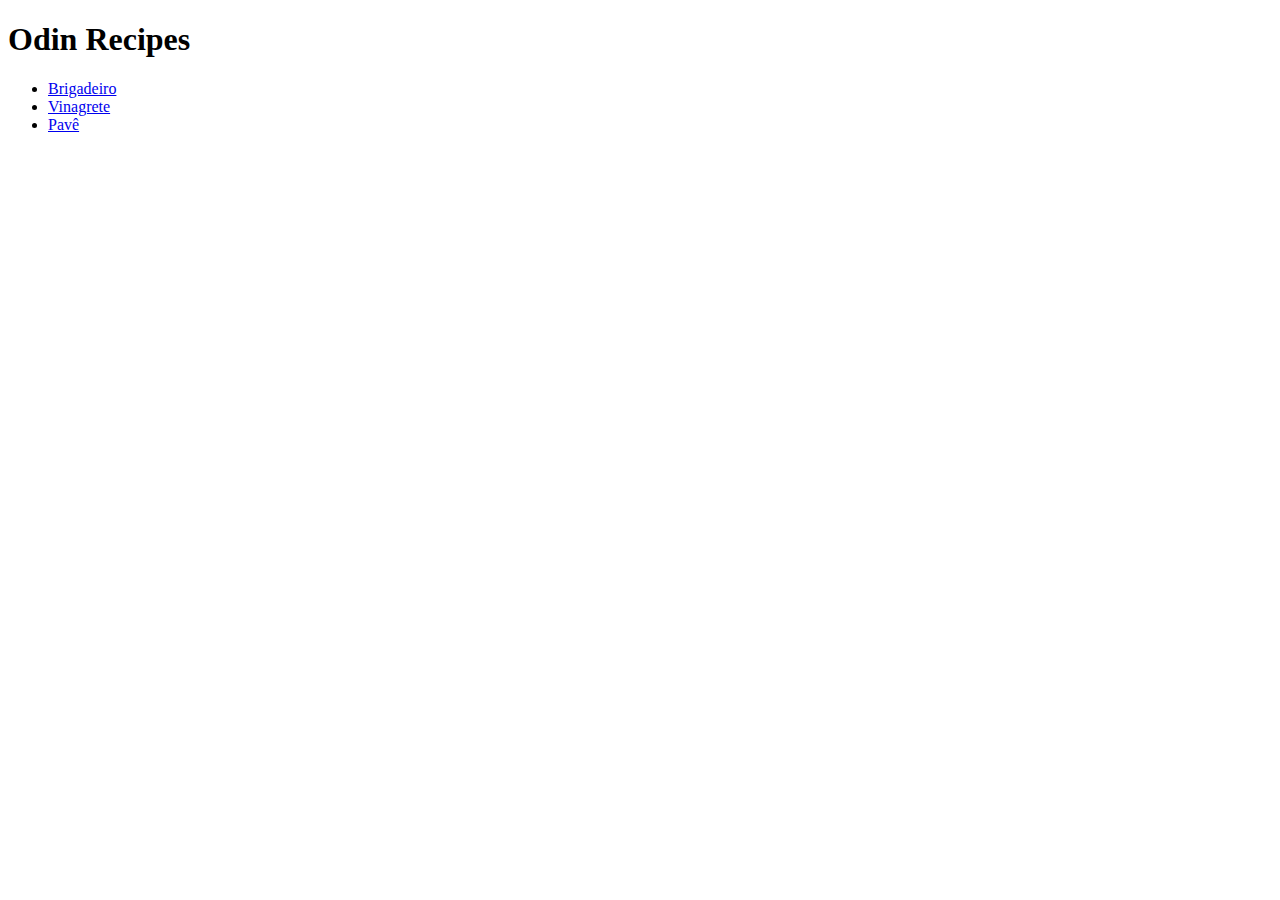
<file: index.html>
<!DOCTYPE html>
<html lang="en">
<head>
  <link rel="stylesheet" href="styles.css">
  <meta charset="UTF-8">
  <title>Recipes</title>
</head>
<body>
  <h1>Odin Recipes</h1>
  <ul> <!--remove dots when adding css file-->
    <li><a href="recipes/brigadeiro.html">Brigadeiro</a></li>
    <li><a href="recipes/vinagrete.html">Vinagrete</a></li>
    <li><a href="recipes/pave.html">Pavê</a></li>
  </ul>
</body>
</html>
</file>
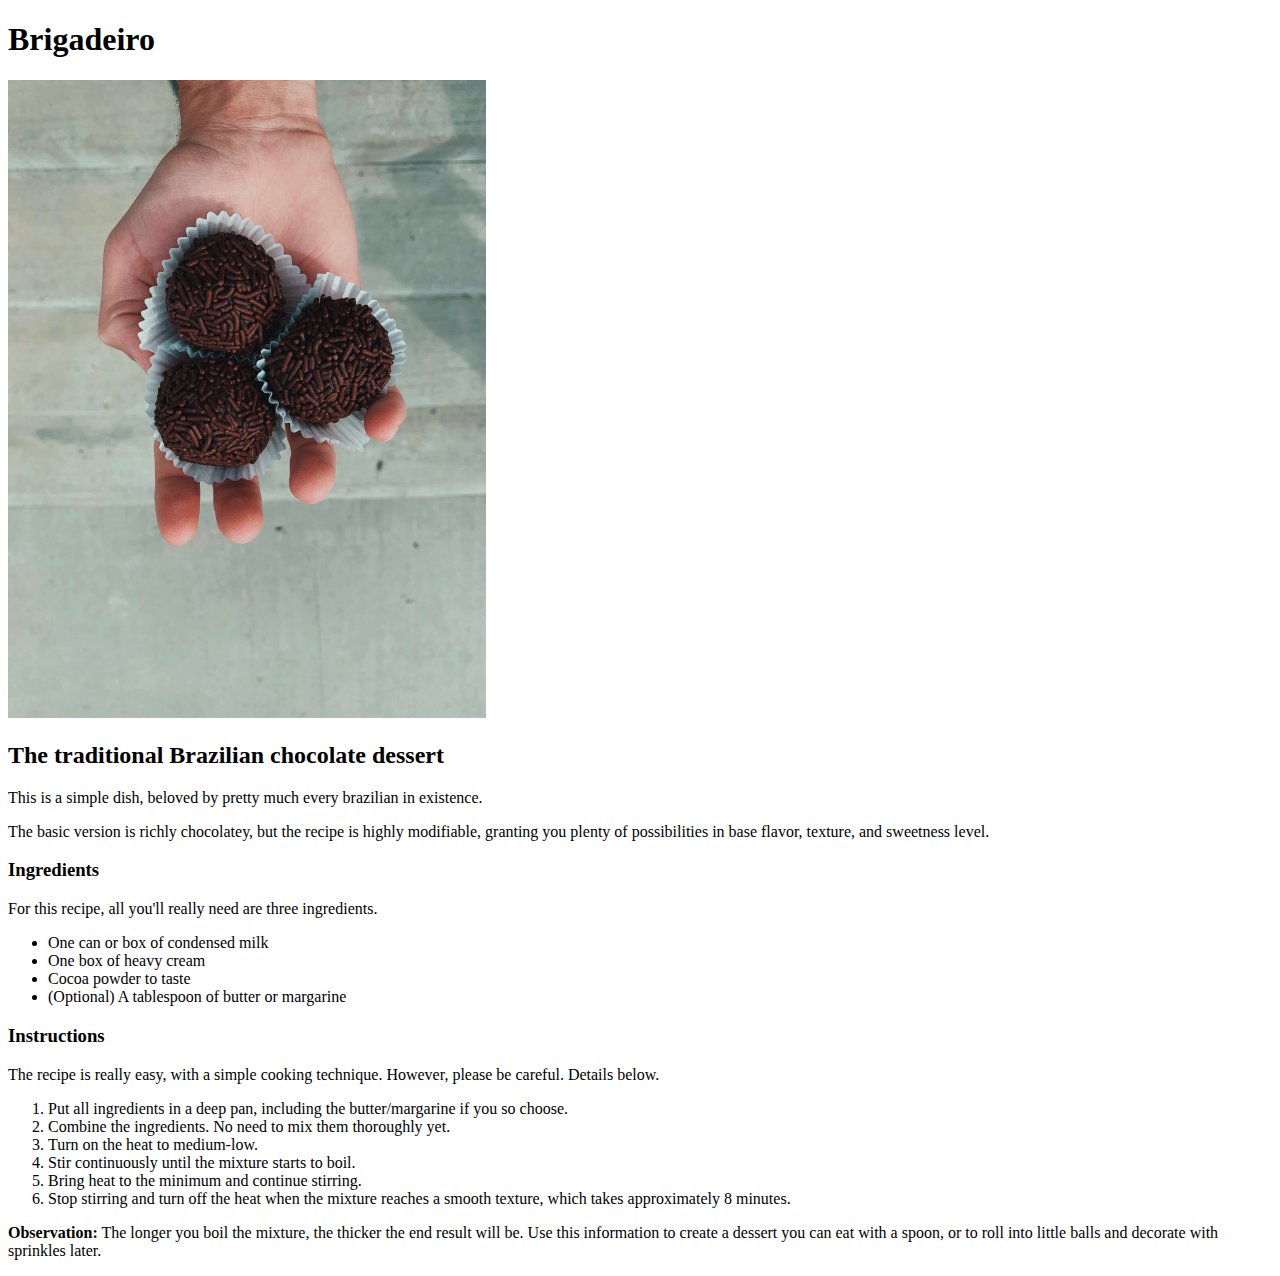
<file: recipes/brigadeiro.html>
<!DOCTYPE html>
<html lang="en">
<head>
  <meta charset="UTF-8">
  <title>Brigadeiro</title>
</head>
<body>
  <h1>Brigadeiro</h1>
  <img src="brigadeiro.jpg" width="478" height="638">
  <h2>The traditional Brazilian chocolate dessert</h2>
  <p>This is a simple dish, beloved by pretty much every brazilian in existence.</p>
  <p>The basic version is richly chocolatey, but the recipe is highly modifiable, granting you plenty of possibilities in base flavor, texture, and sweetness level.</p>
  <h3>Ingredients</h3>
  <p>For this recipe, all you'll really need are three ingredients.</p>
  <ul>
    <li>One can or box of condensed milk</li>
    <li>One box of heavy cream</li>
    <li>Cocoa powder to taste</li>
    <li>(Optional) A tablespoon of butter or margarine</li>
  </ul>
  <h3>Instructions</h3>
  <p>The recipe is really easy, with a simple cooking technique. However, please be careful. Details below.</p>
  <ol>
    <li>Put all ingredients in a deep pan, including the butter/margarine if you so choose.</li>
    <li>Combine the ingredients. No need to mix them thoroughly yet.</li>
    <li>Turn on the heat to medium-low.</li>
    <li>Stir continuously until the mixture starts to boil.</li>
    <li>Bring heat to the minimum and continue stirring.</li>
    <li>Stop stirring and turn off the heat when the mixture reaches a smooth texture, which takes approximately 8 minutes.</li>
  </ol>
  <p><strong>Observation:</strong> The longer you boil the mixture, the thicker the end result will be. Use this information to create a dessert you can eat with a spoon, or to roll into little balls and decorate with sprinkles later.</p>
</body>
</html>
</file>
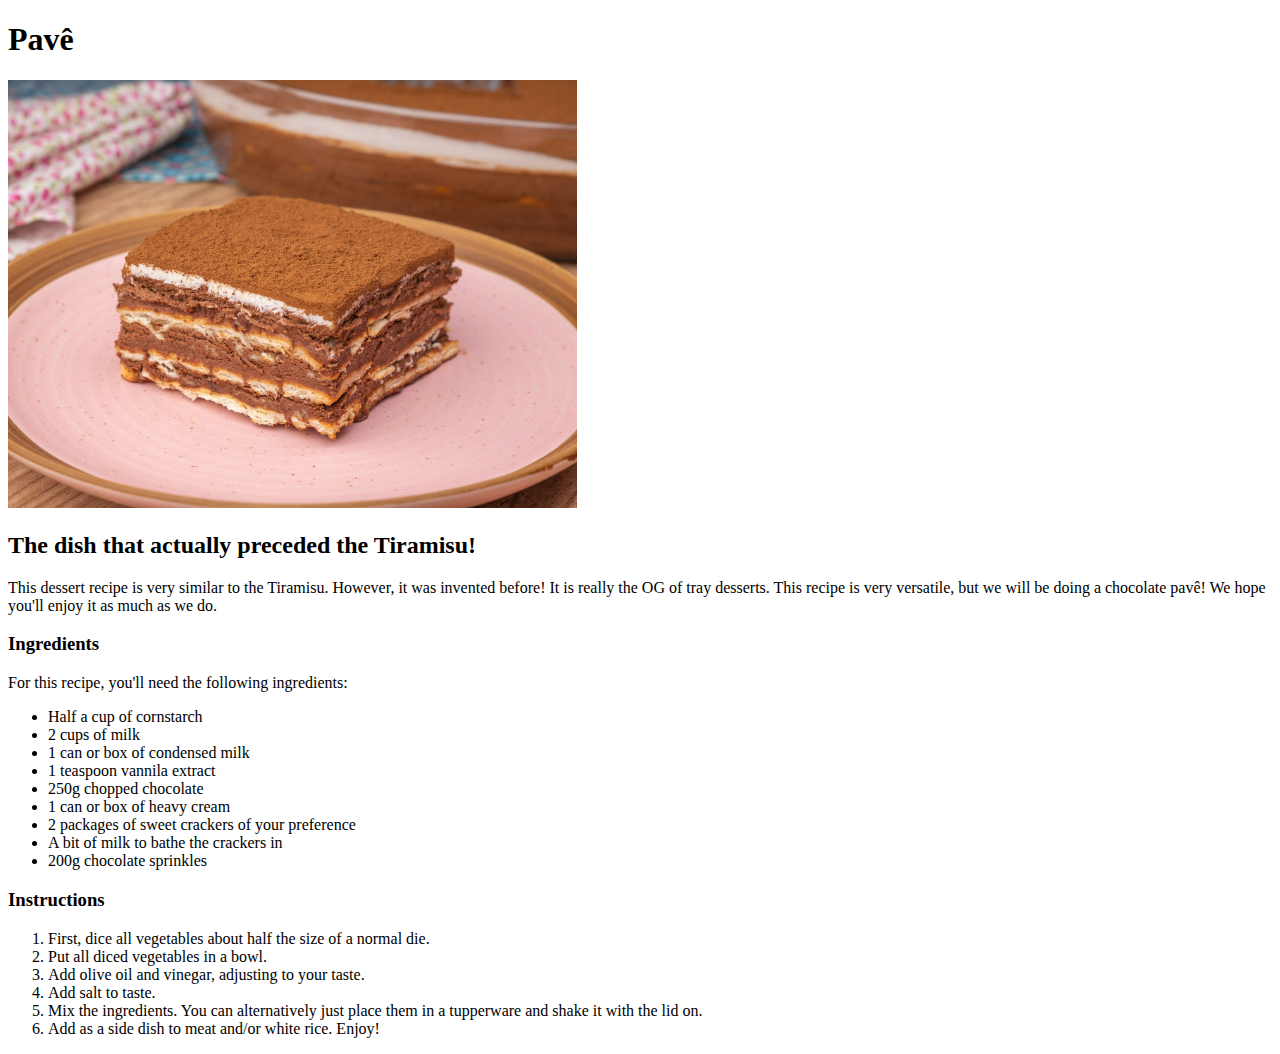
<file: recipes/pave.html>
<!DOCTYPE html>
<html lang="en">
<head>
  <meta charset="UTF-8">
  <title>Pavê</title>
</head>
<body>
  <h1>Pavê</h1>
  <img src="pave.jpg" width="569" height="428">
  <h2>The dish that actually preceded the Tiramisu!</h2>
  <p>This dessert recipe is very similar to the Tiramisu. However, it was invented before! It is really the OG of tray desserts. This recipe is very versatile, but we will be doing a chocolate pavê! We hope you'll enjoy it as much as we do.</p>
  <h3>Ingredients</h3>
  <p>For this recipe, you'll need the following ingredients:</p>
  <ul>
    <li>Half a cup of cornstarch</li>
    <li>2 cups of milk</li>
    <li>1 can or box of condensed milk</li>
    <li>1 teaspoon vannila extract</li>
    <li>250g chopped chocolate</li>
    <li>1 can or box of heavy cream</li>
    <li>2 packages of sweet crackers of your preference</li>
    <li>A bit of milk to bathe the crackers in</li>
    <li>200g chocolate sprinkles</li>
  </ul>
  <h3>Instructions</h3>
  <ol>
    <li>First, dice all vegetables about half the size of a normal die.</li>
    <li>Put all diced vegetables in a bowl.</li>
    <li>Add olive oil and vinegar, adjusting to your taste.</li>
    <li>Add salt to taste.</li>
    <li>Mix the ingredients. You can alternatively just place them in a tupperware and shake it with the lid on.</li>
    <li>Add as a side dish to meat and/or white rice. Enjoy!</li>
  </ol>
</body>
</html>
</file>
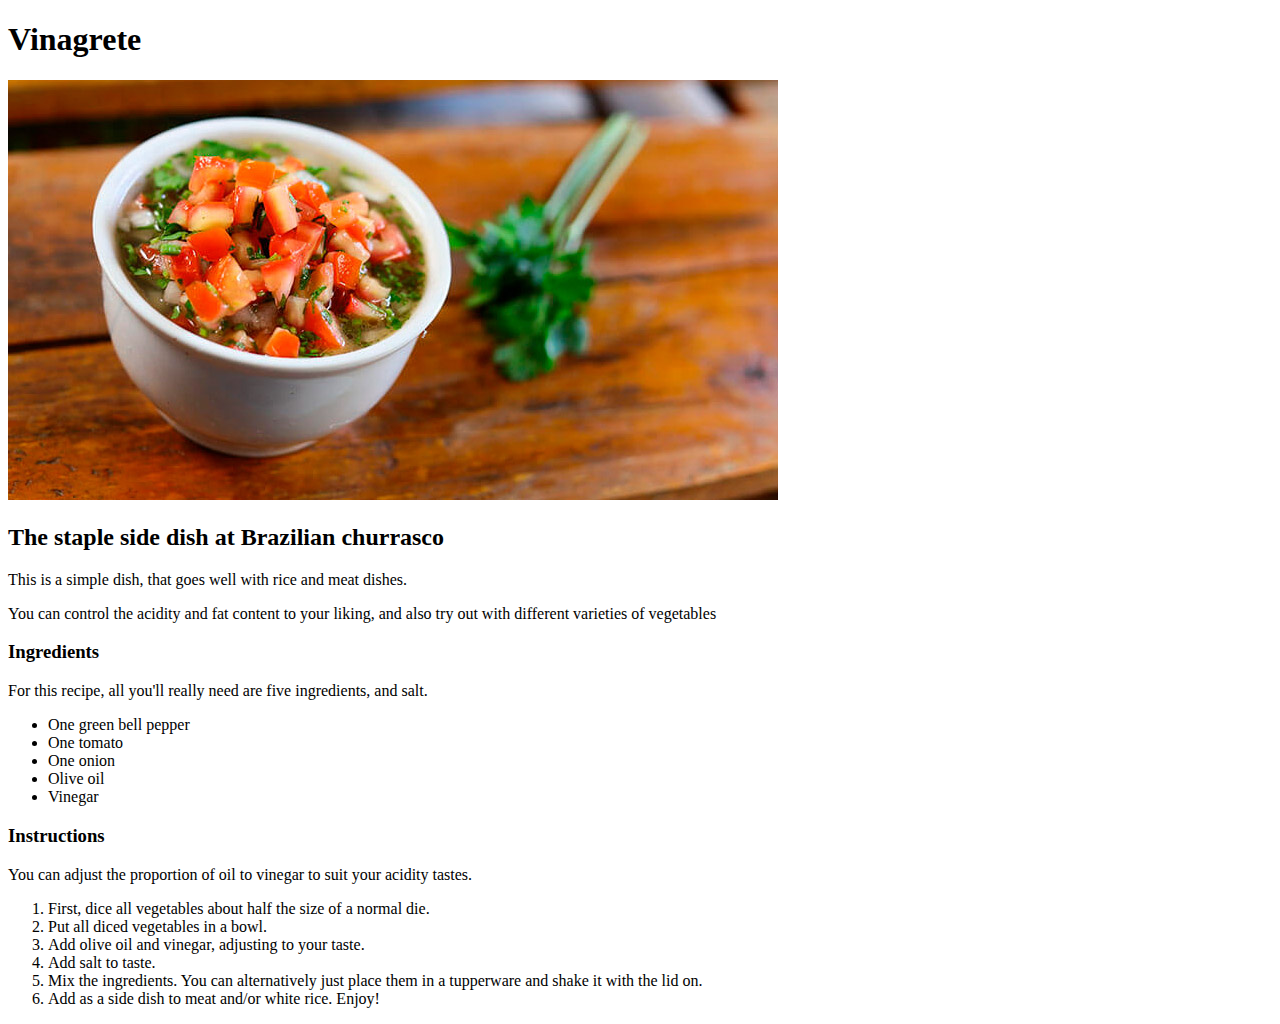
<file: recipes/vinagrete.html>
<!DOCTYPE html>
<html lang="en">
<head>
  <meta charset="UTF-8">
  <title>Vinagrete</title>
</head>
<body>
  <h1>Vinagrete</h1>
  <img src="vinagrete.jpg">
  <h2>The staple side dish at Brazilian churrasco</h2>
  <p>This is a simple dish, that goes well with rice and meat dishes.</p>
  <p>You can control the acidity and fat content to your liking, and also try out with different varieties of vegetables</p>
  <h3>Ingredients</h3>
  <p>For this recipe, all you'll really need are five ingredients, and salt.</p>
  <ul>
    <li>One green bell pepper</li>
    <li>One tomato</li>
    <li>One onion</li>
    <li>Olive oil</li>
    <li>Vinegar</li>
  </ul>
  <h3>Instructions</h3>
  <p>You can adjust the proportion of oil to vinegar to suit your acidity tastes.</p>
  <ol>
    <li>First, dice all vegetables about half the size of a normal die.</li>
    <li>Put all diced vegetables in a bowl.</li>
    <li>Add olive oil and vinegar, adjusting to your taste.</li>
    <li>Add salt to taste.</li>
    <li>Mix the ingredients. You can alternatively just place them in a tupperware and shake it with the lid on.</li>
    <li>Add as a side dish to meat and/or white rice. Enjoy!</li>
  </ol>
</body>
</html>
</file>
<file: styles.css>
div {
  color: white;
  background-color: black;
}

p {
  color: red;
}
</file>
